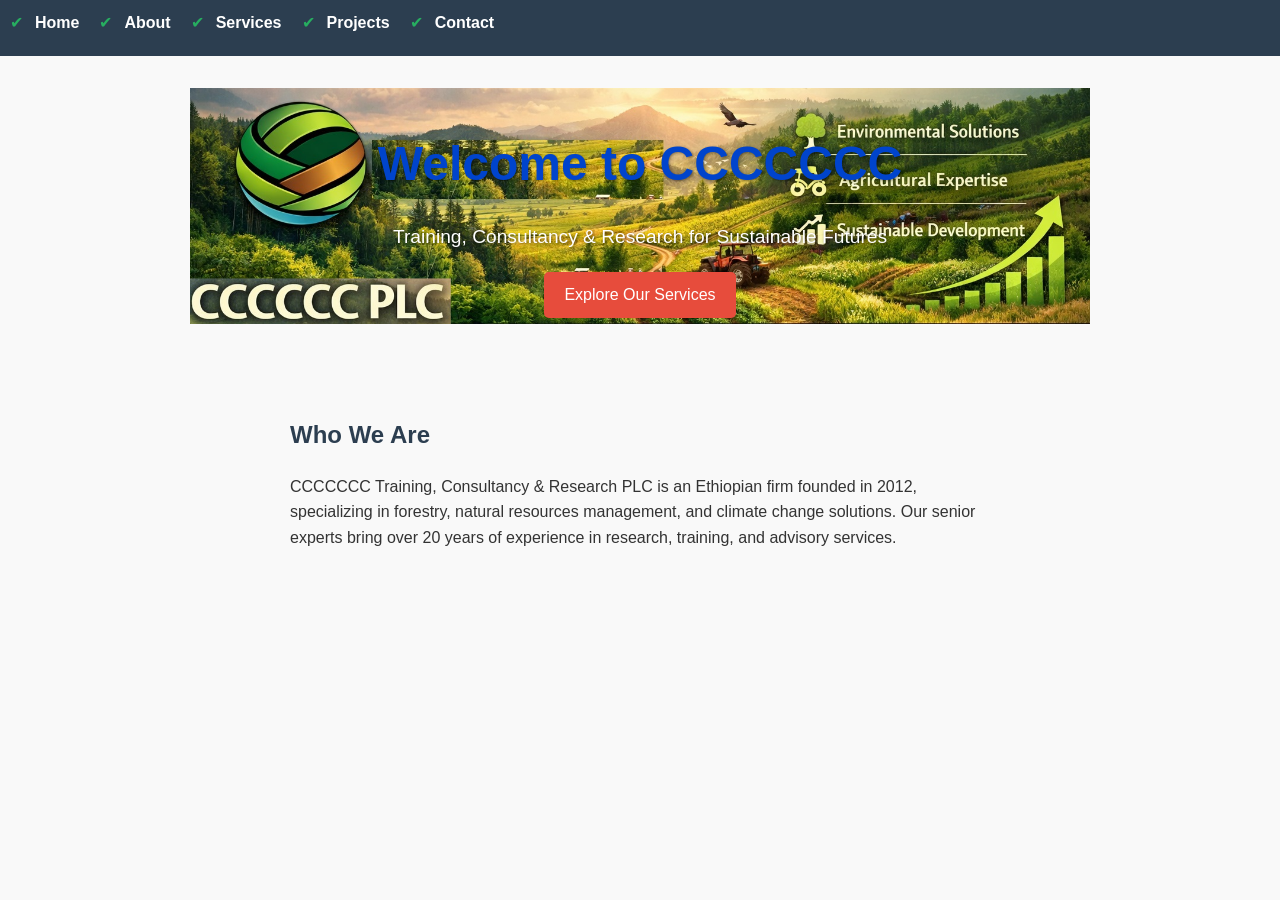
<file: index.html>
<!DOCTYPE html>
<html lang="en">
<head>
  <meta charset="UTF-8">
  <title>CCCCCCC | Home</title>
  <link rel="stylesheet" href="style.css">
</head>
<body>
  <nav>
    <ul>
      <li><a href="index.html">Home</a></li>
      <li><a href="about.html">About</a></li>
      <li><a href="services.html">Services</a></li>
      <li><a href="projects.html">Projects</a></li>
      <li><a href="contact.html">Contact</a></li>
    </ul>
  </nav>

  <header class="hero">
    <div class="hero-content">
      <h1>Welcome to CCCCCCC</h1>
      <p>Training, Consultancy & Research for Sustainable Futures</p>
      <a href="services.html" class="btn">Explore Our Services</a>
    </div>
  </header>

  
  <section id="home">
    <h2>Who We Are</h2>
    <p>
      CCCCCCC Training, Consultancy & Research PLC is an Ethiopian firm founded in 2012,
      specializing in forestry, natural resources management, and climate change solutions.
      Our senior experts bring over 20 years of experience in research, training, and advisory services.
    </p>
  </section>
</body>
</html>
</file>
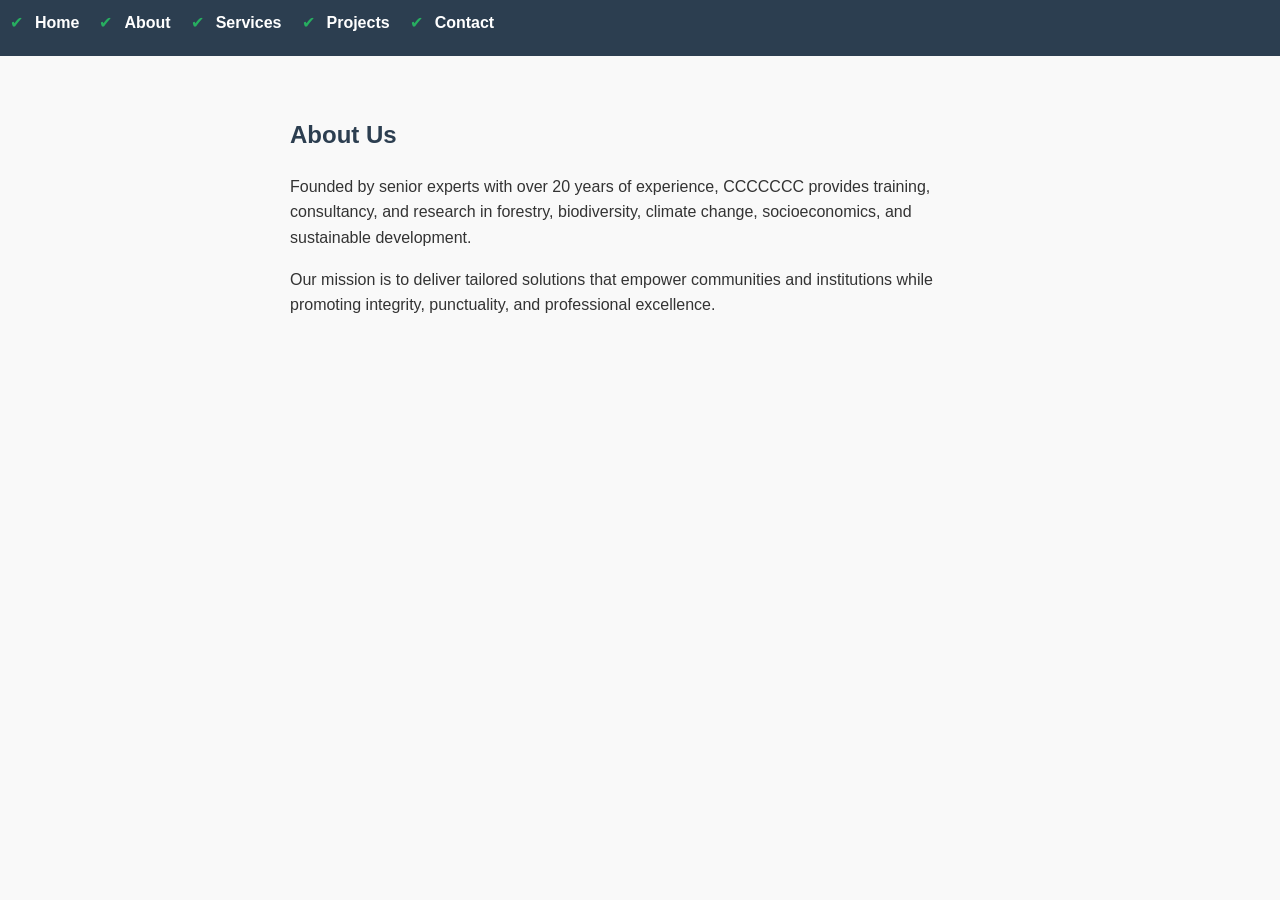
<file: about.html>
<!DOCTYPE html>
<html lang="en">
<head>
  <meta charset="UTF-8">
  <title>CCCCCCC | About Us</title>
  <link rel="stylesheet" href="style.css">
</head>
<body>
  <nav>
    <ul>
      <li><a href="index.html">Home</a></li>
      <li><a href="about.html">About</a></li>
      <li><a href="services.html">Services</a></li>
      <li><a href="projects.html">Projects</a></li>
      <li><a href="contact.html">Contact</a></li>
    </ul>
  </nav>

  <section id="about">
    <h2>About Us</h2>
    <p>
      Founded by senior experts with over 20 years of experience, CCCCCCC provides
      training, consultancy, and research in forestry, biodiversity, climate change,
      socioeconomics, and sustainable development.
    </p>
    <p>
      Our mission is to deliver tailored solutions that empower communities and institutions
      while promoting integrity, punctuality, and professional excellence.
    </p>
  </section>
</body>
</html>
</file>
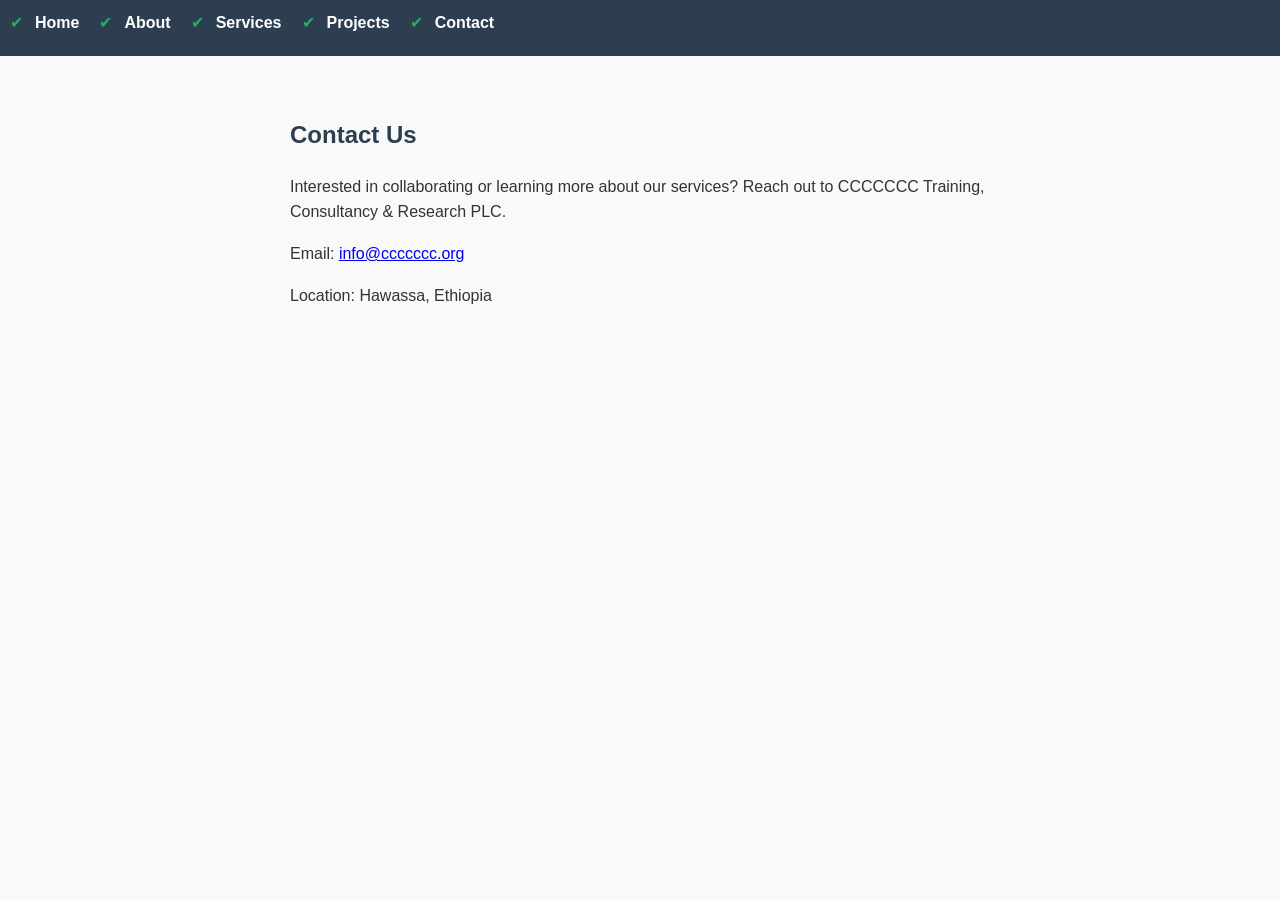
<file: contact.html>
<!DOCTYPE html>
<html lang="en">
<head>
  <meta charset="UTF-8">
  <title>CCCCCCC | Contact</title>
  <link rel="stylesheet" href="style.css">
</head>
<body>
  <nav>
    <ul>
      <li><a href="index.html">Home</a></li>
      <li><a href="about.html">About</a></li>
      <li><a href="services.html">Services</a></li>
      <li><a href="projects.html">Projects</a></li>
      <li><a href="contact.html">Contact</a></li>
    </ul>
  </nav>

  <section id="contact">
    <h2>Contact Us</h2>
    <p>
      Interested in collaborating or learning more about our services?
      Reach out to CCCCCCC Training, Consultancy & Research PLC.
    </p>
    <p>Email: <a href="mailto:info@ccccccc.org">info@ccccccc.org</a></p>
    <p>Location: Hawassa, Ethiopia</p>
  </section>
</body>
</html>
</file>
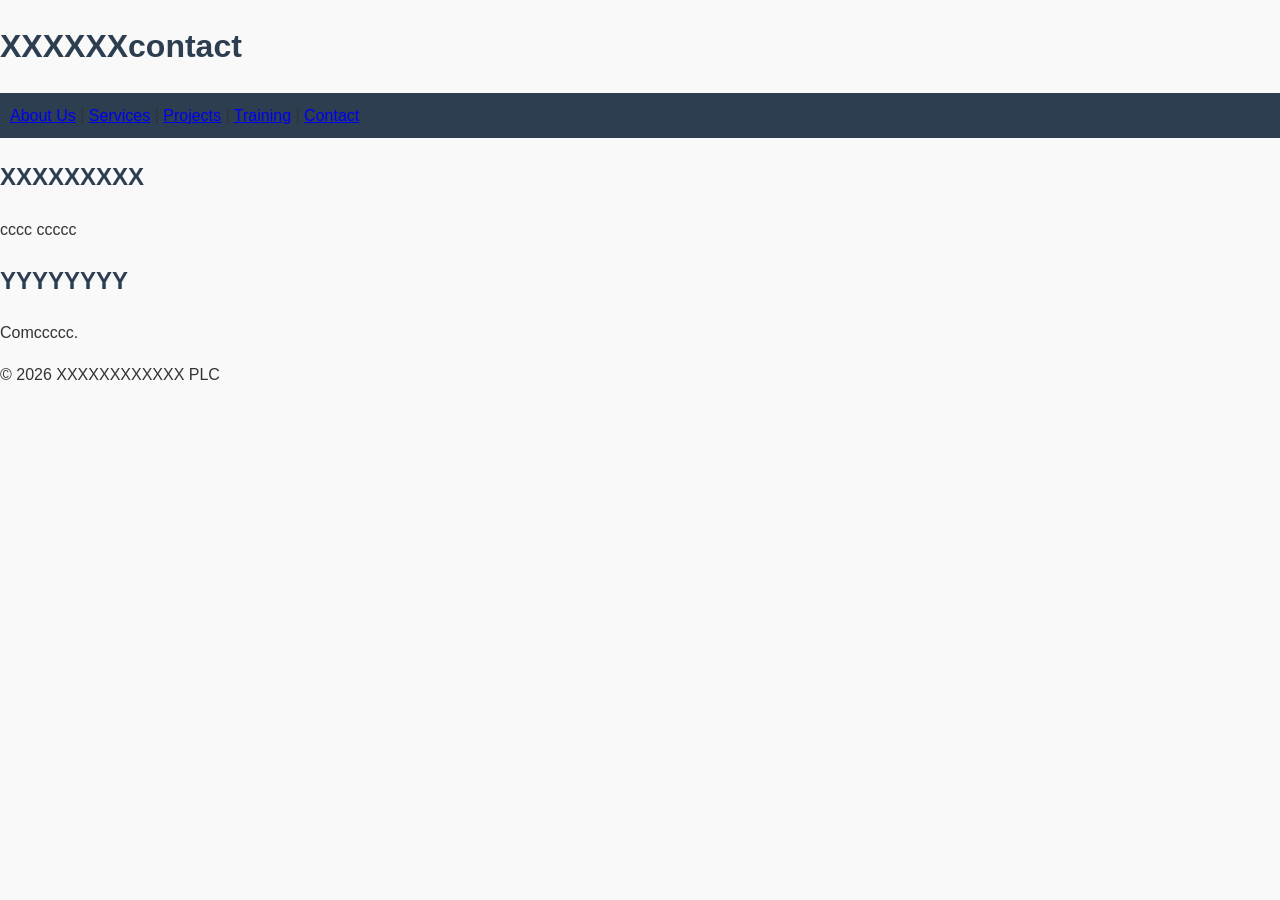
<file: contact2.html>
<!DOCTYPE html>
<html>
<head>
  <title>Training - Conscientia</title>
  <link rel="stylesheet" href="style.css">
</head>
<body>
    <header>
    <h1>XXXXXXcontact</h1>
    <nav>
      <a href="about.html">About Us</a> |
      <a href="services.html">Services</a> |
      <a href="projects.html">Projects</a> |
      <a href="training.html">Training</a> |
      <a href="contact.html">Contact</a>
    </nav>
  </header>
  <main>
    <h2>XXXXXXXXX </h2>
    <p>cccc ccccc</p>

    <h2>YYYYYYYY</h2>
    <p>Comccccc.</p>

    
  </main>
  <footer><p>&copy; 2026 XXXXXXXXXXXX PLC</p></footer>
</body>
</html>
</file>
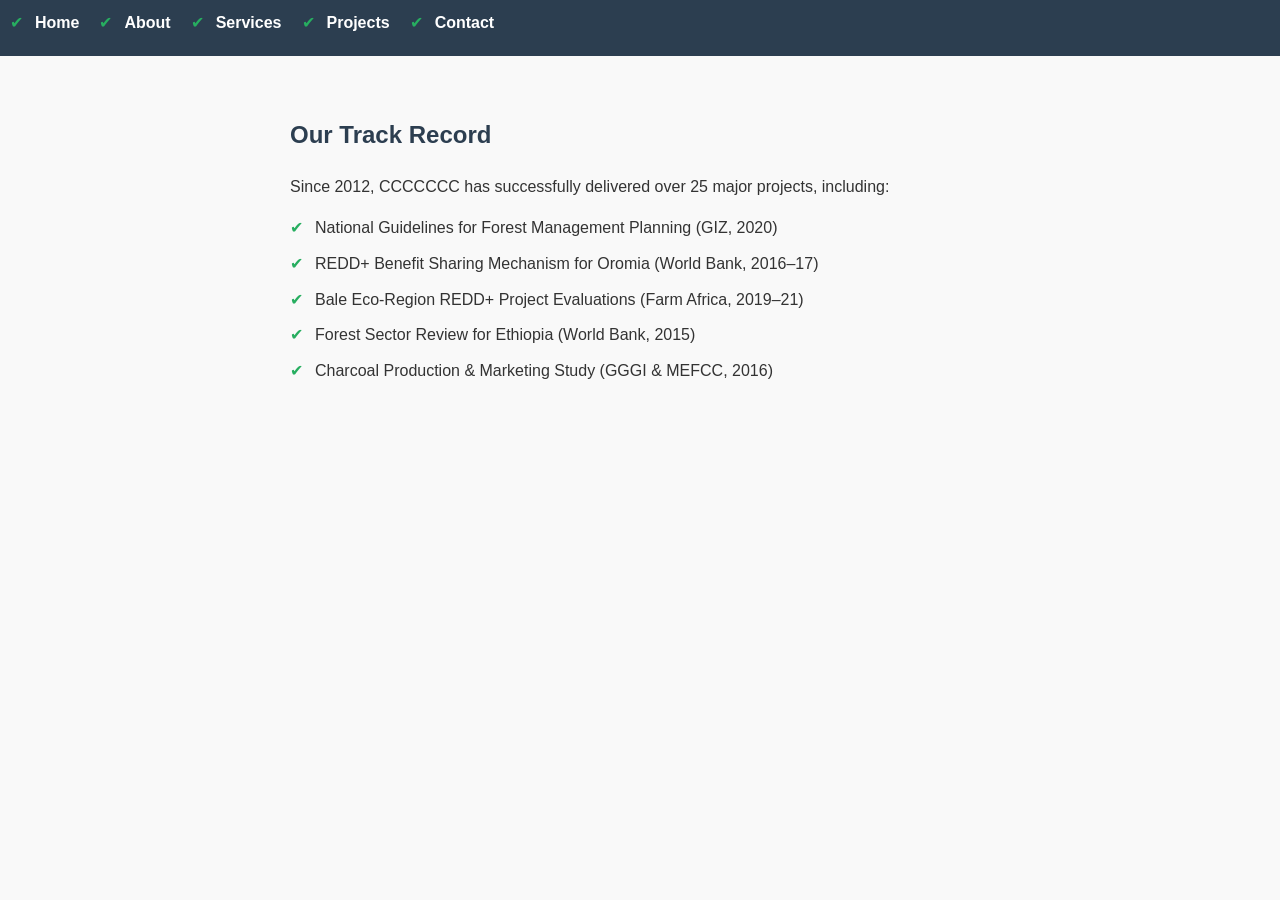
<file: projects.html>
<!DOCTYPE html>
<html lang="en">
<head>
  <meta charset="UTF-8">
  <title>CCCCCCC | Projects</title>
  <link rel="stylesheet" href="style.css">
</head>
<body>
  <nav>
    <ul>
      <li><a href="index.html">Home</a></li>
      <li><a href="about.html">About</a></li>
      <li><a href="services.html">Services</a></li>
      <li><a href="projects.html">Projects</a></li>
      <li><a href="contact.html">Contact</a></li>
    </ul>
  </nav>

  <section id="projects">
    <h2>Our Track Record</h2>
    <p>Since 2012, CCCCCCC has successfully delivered over 25 major projects, including:</p>
    <ul>
      <li>National Guidelines for Forest Management Planning (GIZ, 2020)</li>
      <li>REDD+ Benefit Sharing Mechanism for Oromia (World Bank, 2016–17)</li>
      <li>Bale Eco‑Region REDD+ Project Evaluations (Farm Africa, 2019–21)</li>
      <li>Forest Sector Review for Ethiopia (World Bank, 2015)</li>
      <li>Charcoal Production & Marketing Study (GGGI & MEFCC, 2016)</li>
    </ul>
  </section>
</body>
</html>
</file>
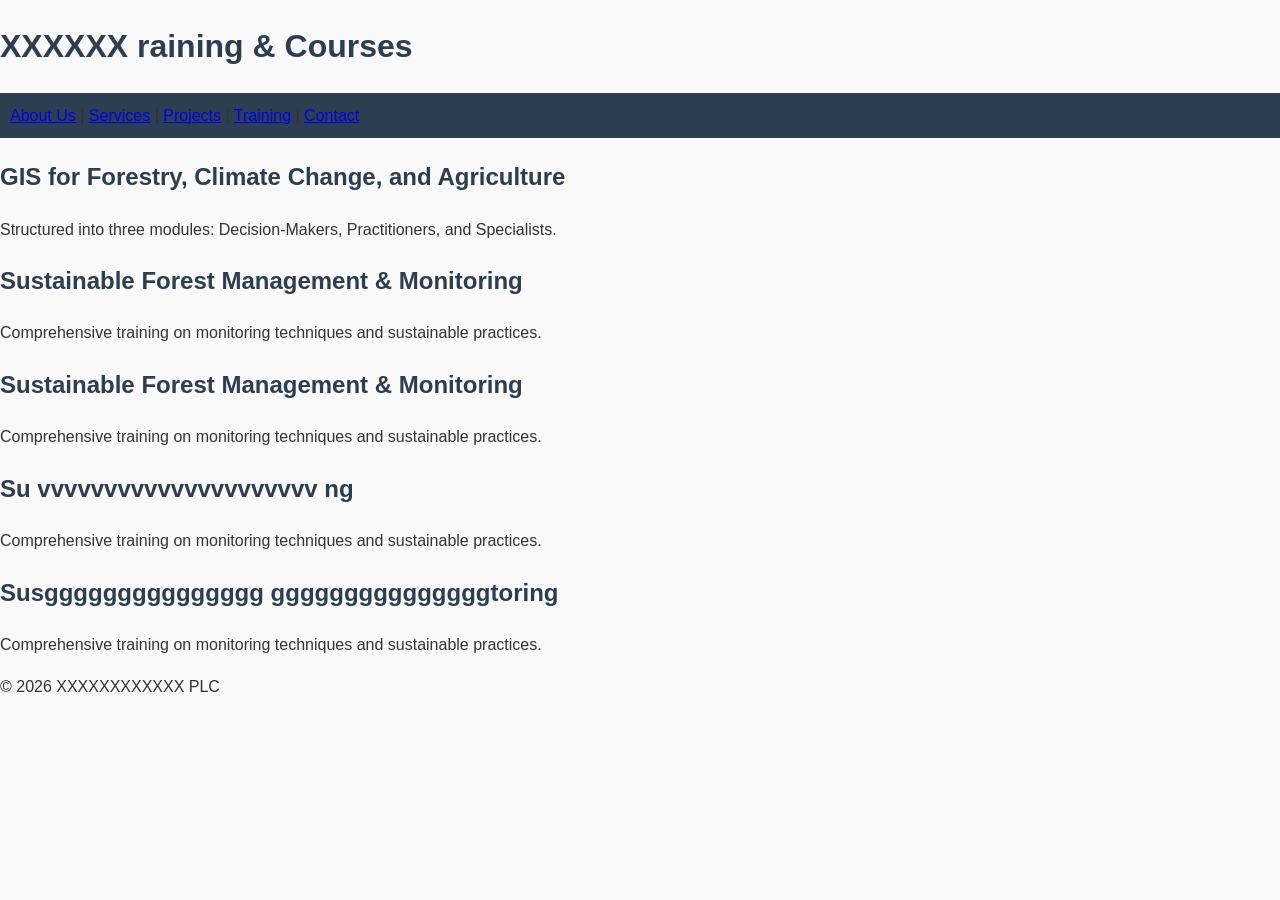
<file: training.html>
<!DOCTYPE html>
<html>
<head>
  <title>Training - Conscientia</title>
  <link rel="stylesheet" href="style.css">
</head>
<body>
    <header>
    <h1>XXXXXX raining & Courses</h1>
    <nav>
      <a href="about.html">About Us</a> |
      <a href="services.html">Services</a> |
      <a href="projects.html">Projects</a> |
      <a href="training.html">Training</a> |
      <a href="contact.html">Contact</a>
    </nav>
  </header>
  <main>
    <h2>GIS for Forestry, Climate Change, and Agriculture</h2>
    <p>Structured into three modules: Decision-Makers, Practitioners, and Specialists.</p>

    <h2>Sustainable Forest Management & Monitoring</h2>
    <p>Comprehensive training on monitoring techniques and sustainable practices.</p>

    <h2>Sustainable Forest Management & Monitoring</h2>
    <p>Comprehensive training on monitoring techniques and sustainable practices.</p>

   <h2>Su vvvvvvvvvvvvvvvvvvvvv ng</h2>
    <p>Comprehensive training on monitoring techniques and sustainable practices.</p>

   <h2>Susggggggggggggggg gggggggggggggggtoring</h2>
    <p>Comprehensive training on monitoring techniques and sustainable practices.</p>

    
  </main>
  <footer><p>&copy; 2026 XXXXXXXXXXXX PLC</p></footer>
</body>
</html>
</file>
<file: style.css>
body {
  margin: 0;
  font-family: "Segoe UI", Arial, sans-serif;
  line-height: 1.6;
  background: #f9f9f9;
  color: #333;
}

section {
  padding: 40px;
  max-width: 700px;
  margin: auto;
}

h1, h2 {
  color: #2c3e50;
  margin-bottom: 20px;
}

.btn {
  display: inline-block;
  padding: 10px 20px;
  background: #e74c3c;
  color: white;
  text-decoration: none;
  border-radius: 5px;
  transition: background 0.3s ease;
}
.btn:hover {
  background: #c0392b;
}

nav {
  background: #2c3e50;
  padding: 10px;
}
nav ul {
  list-style: none;
  margin: 0;
  padding: 0;
  display: flex;
}
nav ul li {
  margin-right: 20px;
}
nav ul li a {
  color: white;
  text-decoration: none;
  font-weight: bold;
}
nav ul li a:hover {
  text-decoration: underline;
}

/* Hero banner */
.hero {
  background: url('banner0.jpg') no-repeat center center;
  background-size: contain;   /* shrink image to fit */
  background-repeat: no-repeat;
  background-position: center;
  height: 300px;              /* reduce height */
  max-width: 900px;           /* limit width */
  margin: auto;               /* center horizontally */
  color: white;
  text-align: center;
  display: flex;
  align-items: center;        /* vertically center content */
  justify-content: center;    /* horizontally center content */
}

.hero-content {
  padding: 20px 40px;
  border-radius: 8px;
}

.hero-content h1 {
  color: #0044cc;        /* deep blue */
  font-weight: bold;     /* makes it bold */
  text-shadow: 1px 1px 3px rgba(0,0,0,0.4); /* optional for readability */
}

.hero-content p {
  color: white;          /* keep subtitle white for contrast */
  text-shadow: 1px 1px 3px rgba(0,0,0,0.6);
}



.hero h1 {
  font-size: 3em;
  margin-bottom: 10px;
}
.hero p {
  font-size: 1.2em;
  margin-bottom: 20px;
}

/* Lists */
ul {
  list-style: none;
  padding: 0;
}
ul li {
  margin-bottom: 10px;
  padding-left: 25px;
  position: relative;
}
ul li::before {
  content: "✔";
  position: absolute;
  left: 0;
  color: #27ae60;
}
</file>
